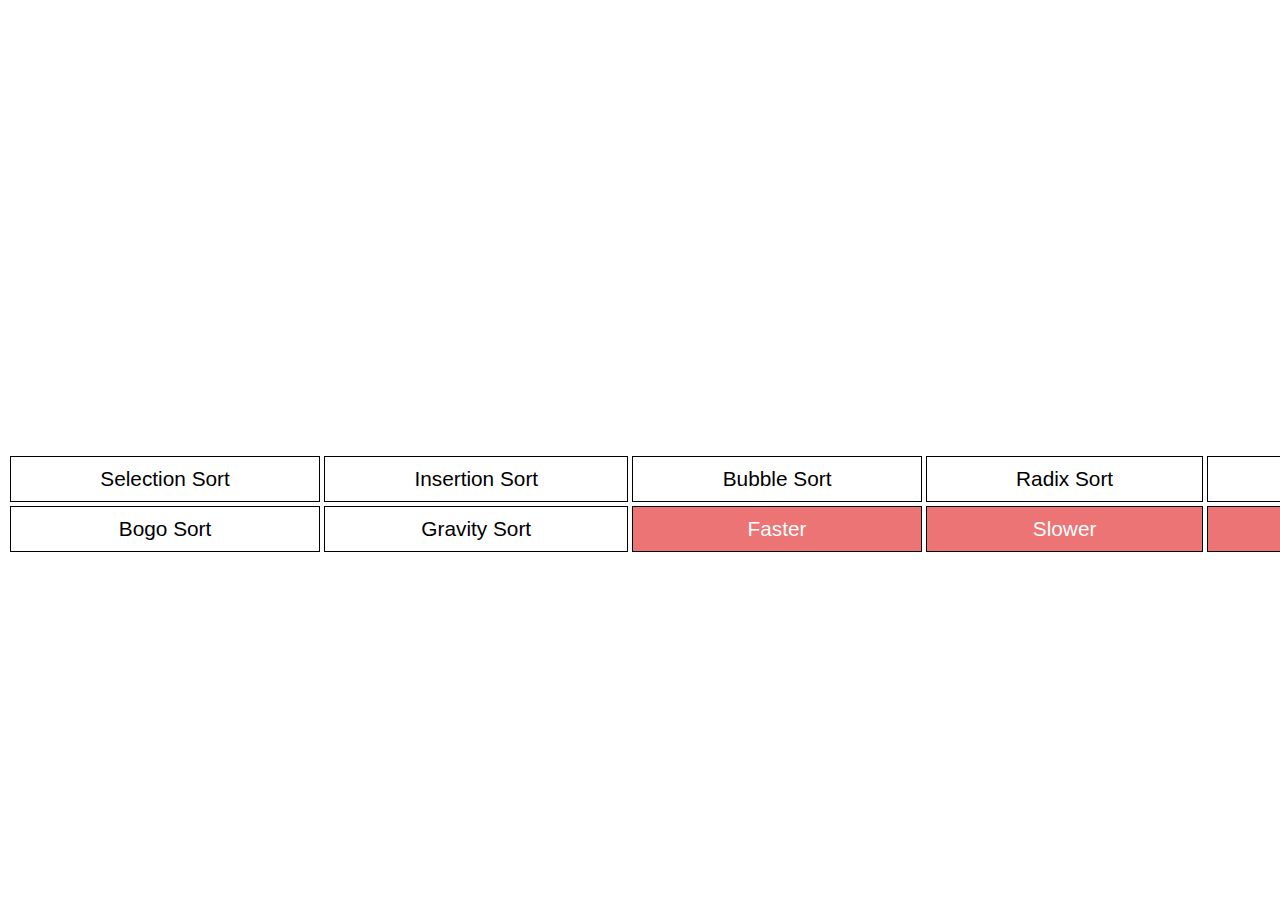
<file: index.html>
<!DOCTYPE html>
<html>
<head>
	<title></title>

	<link rel="stylesheet" type="text/css" href="style.css">
	<script type="text/javascript" src="mainclass.js"></script>
	<script type="text/javascript" src="algorithms.js"></script>

</head>
<body>

	<div id="container">

		<canvas id="myCanvas" style="width: 100%; height: 95%"></canvas>

		<br>

		<div id="buttons">
			<button id="selection" class="sorting">Selection Sort</button>
			<button id="insertion" class="sorting">Insertion Sort</button>
			<button id="bubble" class="sorting">Bubble Sort</button>
			<button id="radix" class="sorting">Radix Sort</button>
			<button id="cocktail" class="sorting">Cocktail Sort</button>
			<button id="bogo" class="sorting">Bogo Sort</button>
			<button id="gravity" class="sorting">Gravity Sort</button>
			<button id="faster" class="utility">Faster</button>
			<button id="slower" class="utility">Slower</button>
			<button id="terminator" class="utility">Terminate</button>
		</div>
		


	</div>


	<script type="text/javascript" src="script.js"></script>

</body>
</html>
</file>
<file: style.css>
#container
{
	margin : 70px auto;
	width: 1500px;
	height: 400px;
}

#buttons
{
	display: grid;
	/*grid-auto-flow: column;*/
	grid-template-columns: auto auto auto auto auto;
}

#buttons > button
{
	padding: 10px;
	margin : 2px 2px;
	font-family: "Arial";
	border: 1px solid black;
	cursor: pointer;
	font-size : 1.3em;
}

#buttons > button:hover
{
	box-shadow: 0px 0px 8px 2px black;
}

.utility
{
	background-color: #ed7474;
	color : white;
}


.sorting
{
	background-color: white;
}
</file>
